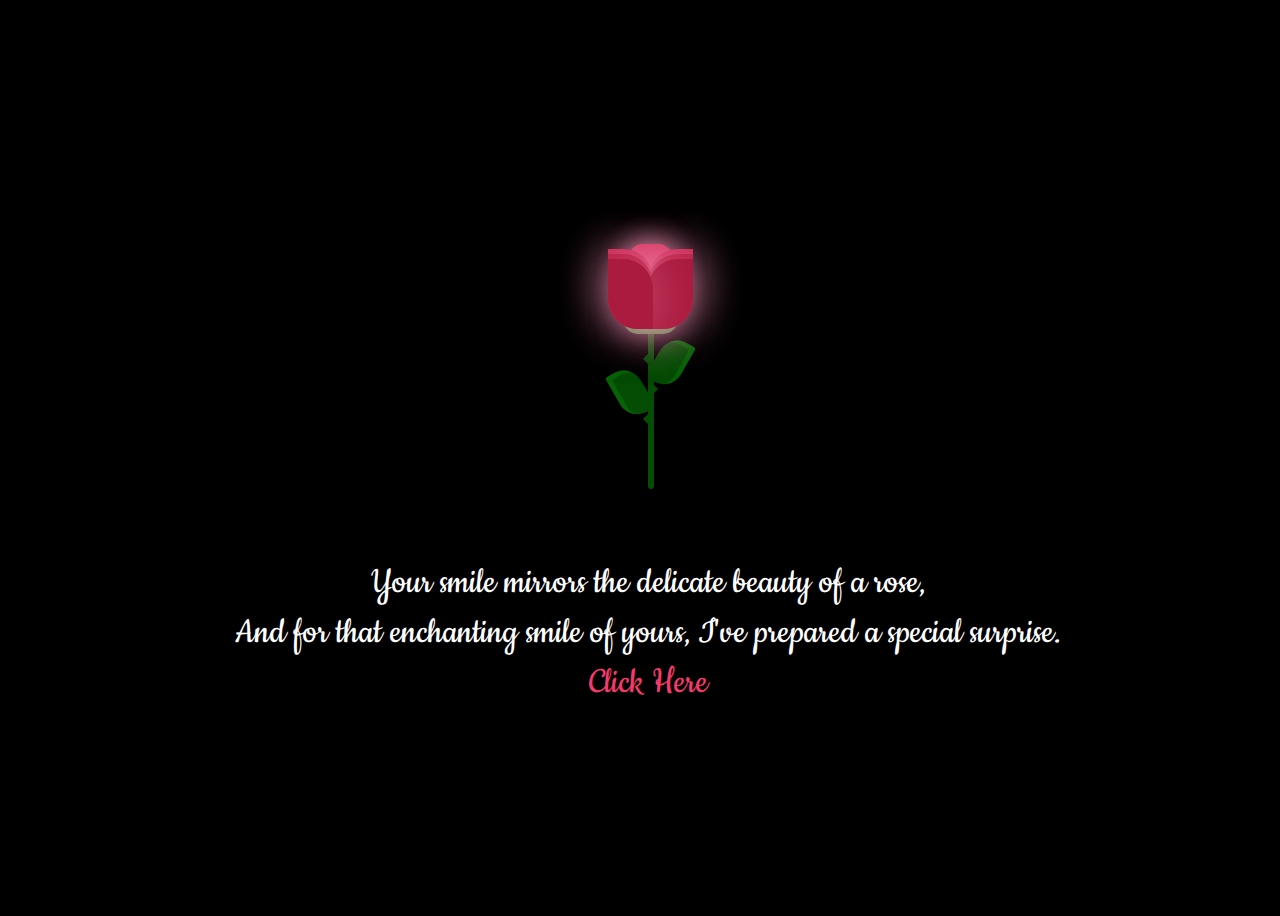
<file: index.html>
<!DOCTYPE html>
<html lang="en">

<head>
  <meta charset="UTF-8" />
  <meta name="viewport" content="width=device-width, initial-scale=1.0" />
  <title>Happy Rose Day</title>
  <link rel="stylesheet" href="style.css" />
</head>

<body>
  <div class="container">
    <div class="rose">
      <div class="thorns">
        <div></div>
        <div></div>
        <div></div>
        <div></div>
      </div>
      <div class="leaves">
        <div></div>
        <div></div>
        <div></div>
        <div></div>
      </div>
      <div class="petals">
        <div></div>
        <div></div>
        <div></div>
        <div></div>
        <div></div>
        <div></div>
        <div></div>
      </div>
    </div>
    <div class="text">
      <h2></h2> Your smile mirrors the delicate beauty of a rose, <br>
      And for that enchanting smile of yours, I've prepared a special surprise.
      <br> <a href="card.html">Click Here</a></h2>
    </div>
  </div>
</body>

</html>
</file>
<file: style.css>
@import url('https://fonts.googleapis.com/css2?family=Cookie&family=Dancing+Script:wght@400..700&family=Montserrat:ital,wght@0,100;0,200;0,300;0,400;0,500;0,600;0,700;0,800;0,900;1,100;1,200;1,300;1,400;1,500;1,600;1,700;1,800;1,900&family=Roboto:ital,wght@0,300;0,400;0,500;1,300;1,400;1,500&display=swap');

body {
  height: 100%;
  width: 100%;
  background: #000;
  overflow: hidden;
  text-align: center;
  justify-content: center;
}

.container {
  display: flex;
  align-items: center;
  justify-content: center;
  flex-direction: column;
  width: 100vw;
  height: 100vh;
}


.rose {
  position: relative;
  bottom: 24px;
  right: 100px;
  display: flex;
  align-items: center;
  justify-content: center;
}



.petals>div {
  position: absolute;
  background: #d52d58;
  width: 45px;
  height: 80px;
  top: 55px;
  transition: all 0.5s ease-out;
}

.petals>div:nth-child(1) {
  border-radius: 15px;
  box-shadow: 0px 0px 30px #f594b8;
  left: 80px;
  top: 60px;
  background: #d52d58;
}

.petals>div:nth-child(2),
.petals>div:nth-child(4),
.petals>div:nth-child(6) {
  background: #b81b43;
  left: 60px;
  border-radius: 0px 30px 0px 30px;
  transform-origin: bottom right;
}

.petals>div:nth-child(3),
.petals>div:nth-child(5),
.petals>div:nth-child(7) {
  background: #b81b43;
  left: 100px;
  border-radius: 30px 0px 30px 0px;
  transform-origin: bottom left;
}

.petals>div:nth-child(2) {
  z-index: 5;
  background: #ab1a3f;
  top: 75px;
  height: 70px;
  box-shadow: 0px 0px 50px rgba(245, 148, 184, 0.5);
  animation: bloom2 3s ease-in-out;
  animation-fill-mode: forwards;
}

.petals>div:nth-child(3) {
  z-index: 4;
  background: #ab1a3f;
  top: 75px;
  height: 70px;
  box-shadow: 0px 0px 50px rgba(245, 148, 184, 0.5);
  animation: bloom3 3s ease-in-out, glowing 2.5s ease-in-out infinite;
  animation-fill-mode: forwards;
}

.petals>div:nth-child(4) {
  z-index: 3;
  background: #b81b43;
  top: 70px;
  height: 75px;
  box-shadow: 0px 0px 50px rgba(245, 148, 184, 0.5);
  animation: bloom4 3s ease-in-out, glowing 2.5s ease-in-out infinite;
  animation-fill-mode: forwards;
}

.petals>div:nth-child(5) {
  z-index: 2;
  background: #b81b43;
  top: 70px;
  height: 75px;
  box-shadow: 0px 0px 50px rgba(245, 148, 184, 0.5);
  animation: bloom5 3s ease-in-out, glowing 2.5s ease-in-out infinite;
  animation-fill-mode: forwards;
}

.petals>div:nth-child(6) {
  z-index: 1;
  background: #c9204b;
  top: 65px;
  height: 70px;
  box-shadow: 0px 0px 50px rgba(245, 148, 184, 0.3);
  animation: bloom6 3s ease-in-out, glowing 2.5s ease-in-out infinite;
  animation-fill-mode: forwards;
}

.petals>div:nth-child(7) {
  z-index: 0;
  background: #c9204b;
  top: 65px;
  height: 70px;
  box-shadow: 0px 0px 50px rgba(245, 148, 184, 0.3);
  animation: bloom7 3s ease-in-out, glowing 2.5s ease-in-out infinite;
  animation-fill-mode: forwards;
}

.deadPetals>div {
  position: absolute;
  background: #d52d58;
  width: 20px;
  height: 15px;
  top: 120px;
  border-radius: 0px 30px 0px 30px;
  box-shadow: 0px 0px 30px rgba(245, 148, 184, 0.5);
  transition: all 0.5s ease-out;
}

.deadPetals>div:nth-child(1) {
  left: 80px;
  transform: rotate(-30deg);
  animation: falling 10s 4s ease-in-out infinite;
}

.deadPetals>div:nth-child(2) {
  left: 101px;
  transform: rotate(-30deg);
  animation: falling 20s 8s ease-in-out infinite;
}

.deadPetals>div:nth-child(3) {
  left: 79px;
  transform: rotate(-30deg);
  animation: falling 20s 12s ease-in-out infinite;
}

.deadPetals>div:nth-child(4) {
  left: 92px;
  transform: rotate(-30deg);
  animation: falling 20s 16s ease-in-out infinite;
}

.leaves>div:nth-last-child(1) {
  position: absolute;
  width: 55px;
  height: 30px;
  background: #338f37;
  top: 120px;
  left: 75px;
  border-radius: 100px;
}

.leaves>div:nth-child(1) {
  position: absolute;
  width: 6px;
  height: 210px;
  background: #054c05;
  top: 95px;
  left: 100px;
  border-radius: 0 0 100px 100px;
}

.leaves>div:nth-child(2) {
  position: absolute;
  width: 30px;
  height: 50px;
  top: 53px;
  border-radius: 5px 40px 20px 40px;
  background: #054c05;
  transform-origin: bottom;
  transform: rotate(-30deg);
  top: 180px;
  left: 80px;
  box-shadow: inset 5px 5px #066406;
}

.leaves>div:nth-child(3) {
  position: absolute;
  width: 30px;
  height: 50px;
  top: 53px;
  border-radius: 40px 5px 40px 20px;
  background: #054c05;
  transform-origin: bottom;
  transform: rotate(30deg);
  top: 150px;
  left: 95px;
  box-shadow: inset -5px 5px #066406;
}

.thorns>div {
  position: absolute;
  width: 0;
  height: 0;
  top: 140px;
}

.thorns>div:nth-child(odd) {
  border-top: 5px solid transparent;
  border-bottom: 5px solid transparent;
  border-left: 5px solid #054c05;
  left: 105px;
}

.thorns>div:nth-child(even) {
  border-top: 5px solid transparent;
  border-bottom: 5px solid transparent;
  border-right: 5px solid #054c05;
  left: 95px;
}

.thorns>div:nth-child(1) {
  top: 200px;
}

.thorns>div:nth-child(2) {
  top: 170px;
}

.thorns>div:nth-child(4) {
  top: 230px;
}

@keyframes bloom2 {
  50% {
    transform: rotate(-90deg);
    top: 200px;
    left: 100px;
  }

  100% {
    transform: rotate(-60deg);
    top: 252px;
    left: 50px;
    background: #71122a;
    box-shadow: 0px 0px 0px rgba(245, 148, 184, 0);
  }
}

@keyframes bloom3 {
  100% {
    transform: rotate(45deg);
  }
}

@keyframes bloom4 {
  100% {
    transform: rotate(-20deg);
  }
}

@keyframes bloom5 {
  100% {
    transform: rotate(20deg);
  }
}

@keyframes bloom6 {
  100% {
    transform: rotate(-5deg);
  }
}

@keyframes bloom7 {
  100% {
    transform: rotate(5deg);
  }
}

@keyframes glowing {
  50% {
    background: #d7365f;
    box-shadow: 0px 0px 60px #f594b8;
  }
}

@keyframes falling {
  20% {
    top: 335px;
    background: #9d193b;
    box-shadow: 0px 0px 0px rgba(245, 148, 184, 0);
  }

  100% {
    top: 335px;
    opacity: 0;
  }
}

.text {
  font-family: "Cookie", cursive;
  font-size: 40px;
  text-align: center;
  justify-content: center;
  color: white;
  line-height: 50px;
  margin-top: 300px;
}

.text a {
  text-decoration: none;
  color: #F33A6A;
}

.text a:hover {
  color: white;
}
</file>
